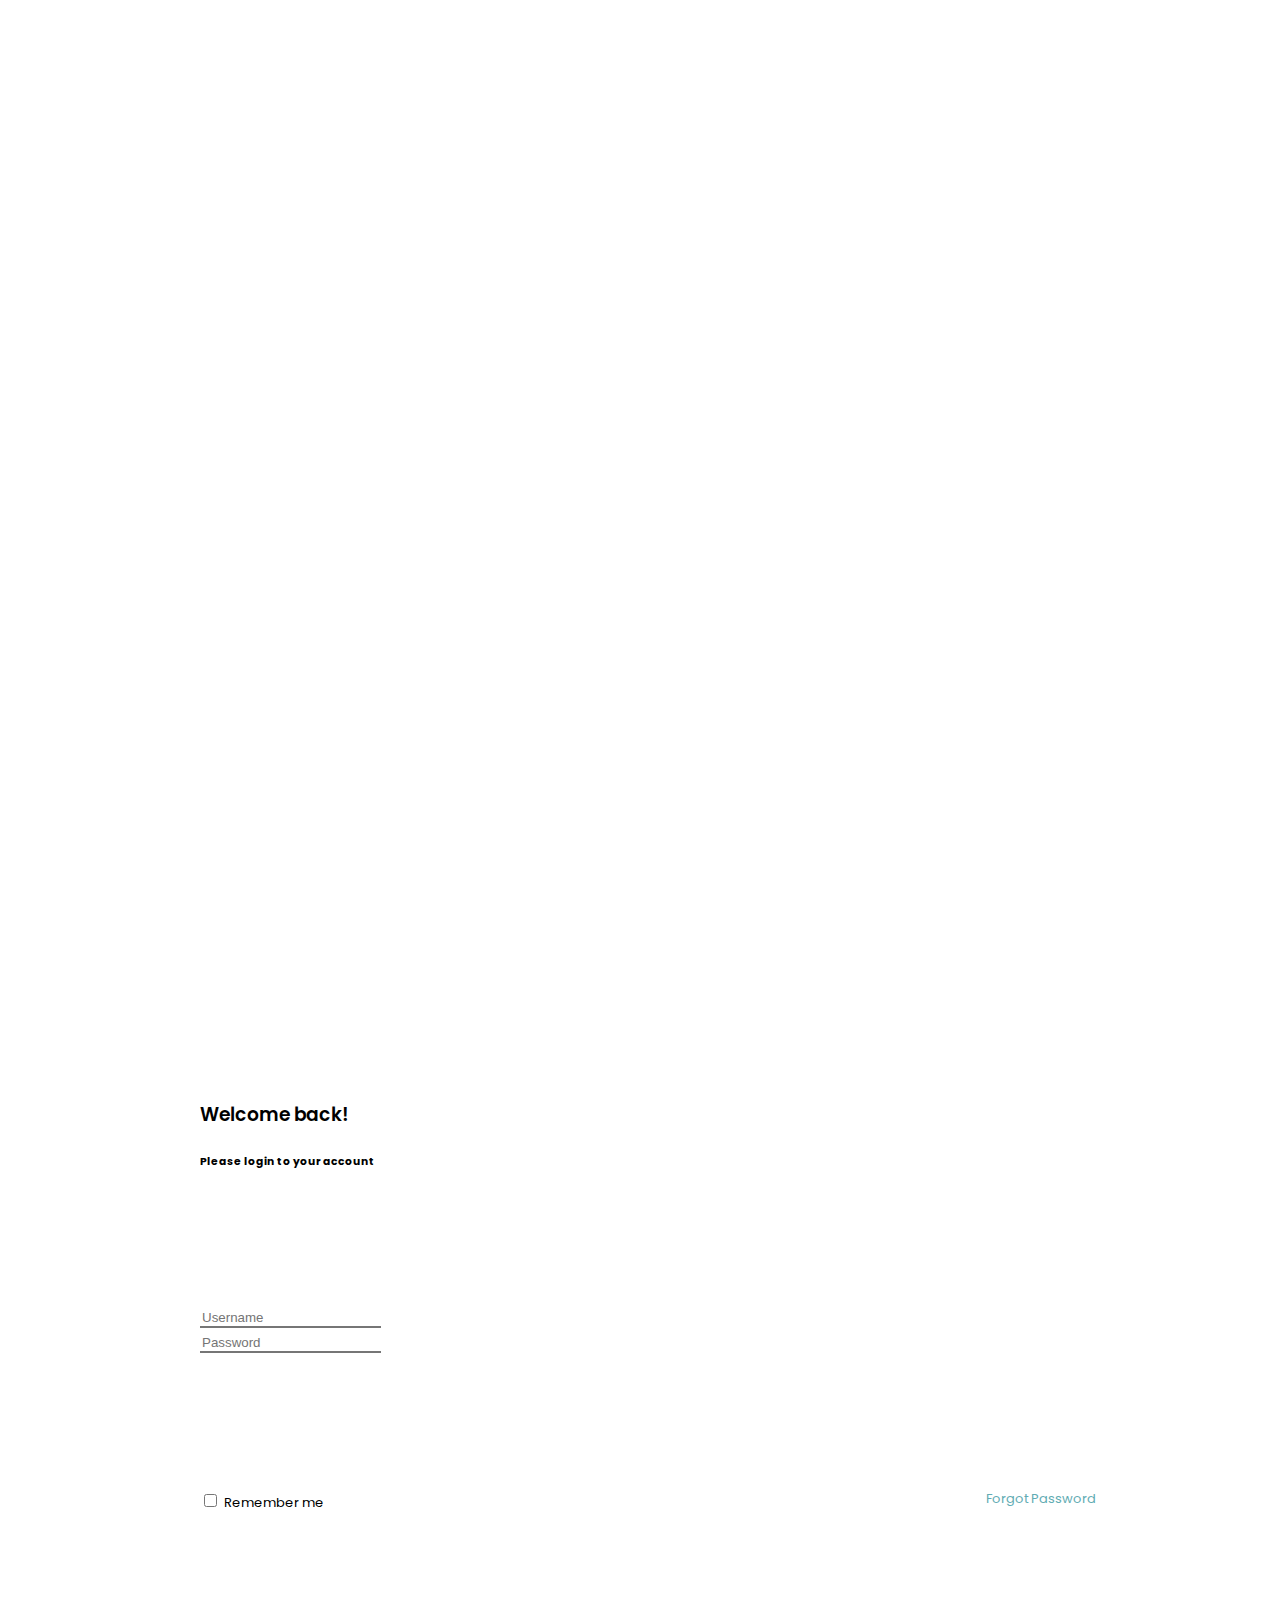
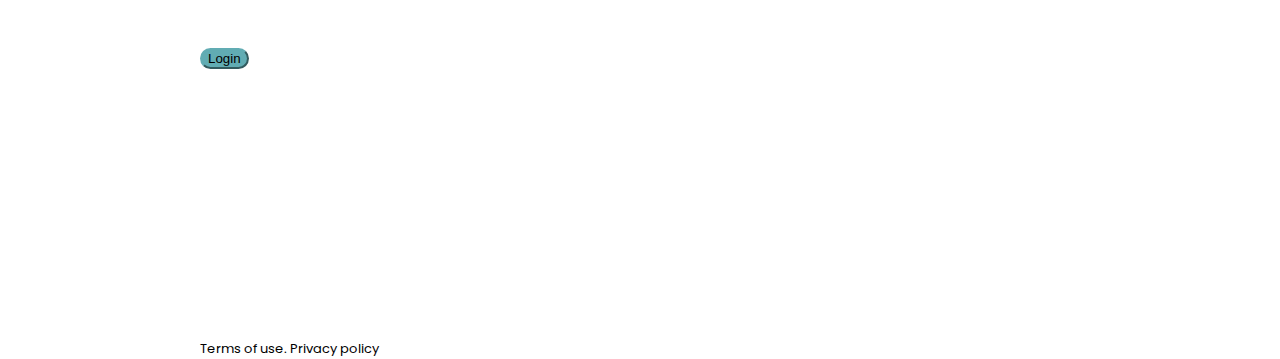
<file: index.html>
<!DOCTYPE html>
<html>
<head>
	<meta charset="utf-8">
	<meta http-equiv="X-UA-Compatible" content="IE=edge">
	<meta name="viewport" content="width=device-width, initial-scale=1">
	<title></title>
	<link href="https://fonts.googleapis.com/css2?family=Poppins:wght@100;200;400&display=swap" rel="stylesheet">
	<link href="https://cdn.jsdelivr.net/npm/bootstrap@5.1.0/dist/css/bootstrap.min.css" rel="stylesheet" integrity="sha384-KyZXEAg3QhqLMpG8r+8fhAXLRk2vvoC2f3B09zVXn8CA5QIVfZOJ3BCsw2P0p/We" crossorigin="anonymous">
	<link rel="stylesheet" type="text/css" href="style.css">
</head>
<body>
		
	<div class="container-fluid">
		<div class="row">
    		<div class="image col-md-7"></div>
    		<div class="col-md-5">
    			<div class="text-center side-margin">
      				<h3>Welcome back!</h3>
      				<h6>Please login to your account</h6>
      				<form class="common-margin extra-margin">
  						<div class="mb-3">
    						<input type="text" class="form-control" placeholder="Username" name="username">
    					</div>
  						<div class="mb-3">
    						<input type="password" class="form-control" placeholder="Password" name="password">
  						</div>
  						<div class="common-margin">
  						<div style="float: left;" class="mb-3 form-check arrange">
    						<input type="checkbox" class="form-check-input">
    						<label class="form-check-label small-fonts">Remember me</label>
  						</div>
  						<a href="" class="arrange small-fonts reset-link">Forgot Password</a>
  						</div><br>
						<a href="records.html"><button type="button" class="btn btn-primary w-100 common-margin">Login</button></a>
					</form>
					<p class="small-fonts">Terms of use. Privacy policy</p>
				</div>
    		</div>
  		</div>
  	</div>
</body>
</html>
</file>
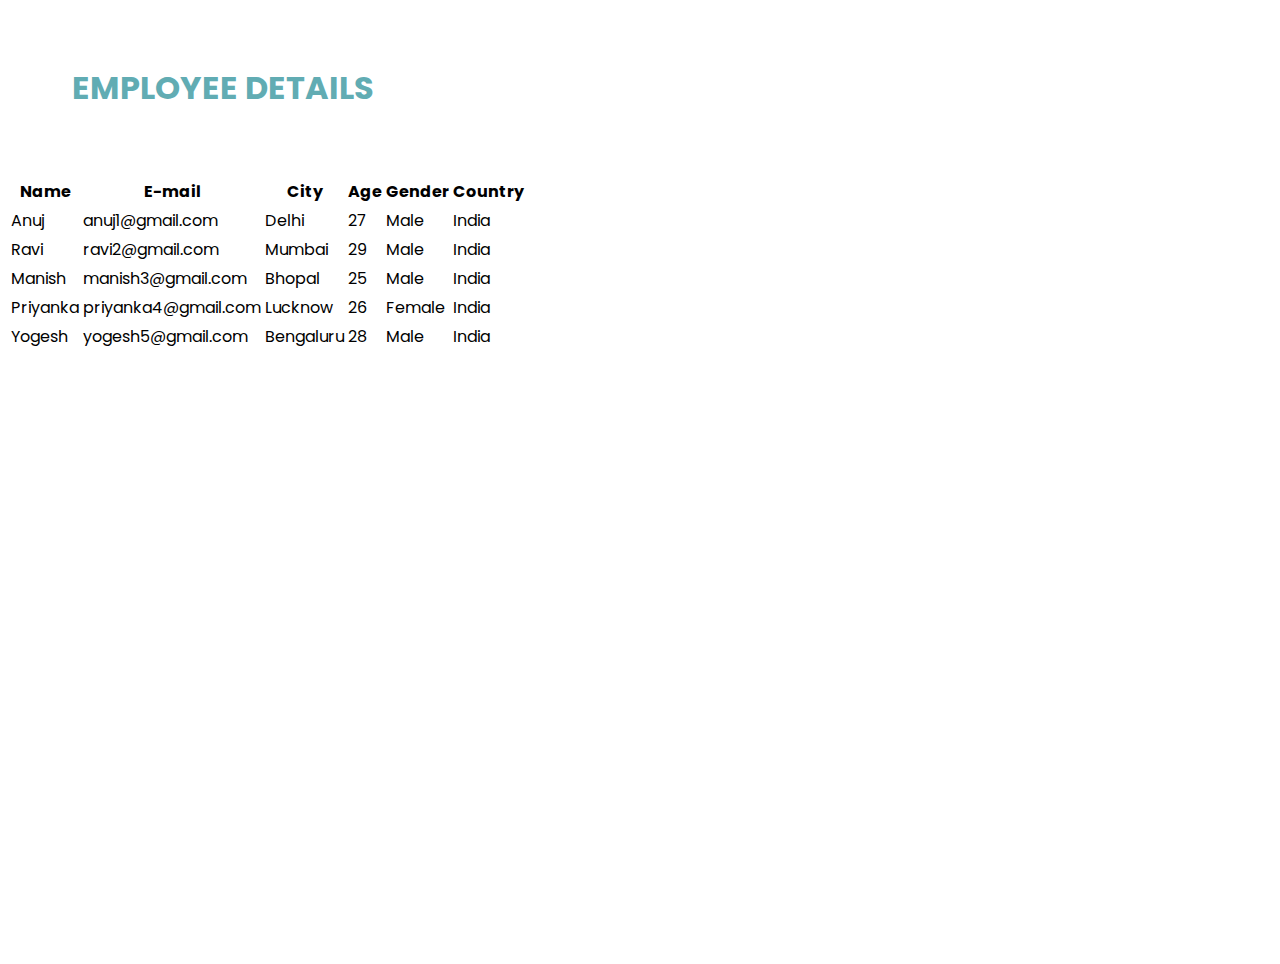
<file: records.html>
<!DOCTYPE html>
<html>
<head>
	<meta charset="utf-8">
	<meta http-equiv="X-UA-Compatible" content="IE=edge">
	<meta name="viewport" content="width=device-width, initial-scale=1">
	<title></title>
	<link href="https://fonts.googleapis.com/css2?family=Poppins:wght@100;200;400&display=swap" rel="stylesheet">
	<link href="https://cdn.jsdelivr.net/npm/bootstrap@5.1.0/dist/css/bootstrap.min.css" rel="stylesheet" integrity="sha384-KyZXEAg3QhqLMpG8r+8fhAXLRk2vvoC2f3B09zVXn8CA5QIVfZOJ3BCsw2P0p/We" crossorigin="anonymous">
	<link rel="stylesheet" type="text/css" href="style.css">
</head>
<body>
	<div class="container">
		<div class="row">
			<div class="col-md-12 text-center">
				<h1>EMPLOYEE DETAILS</h1>
				<table class="table table-hover">
					<thead class="table-light">
					 <tr>
						<th scope="col">Name</th>
						<th scope="col">E-mail</th>
						<th scope="col">City</th>
						<th scope="col">Age</th> 
						<th scope="col">Gender</th>
						<th scope="col">Country</th>
					 </tr>
					</thead>
					<tbody>
					  <tr>
						<td>Anuj</td>
						<td>anuj1@gmail.com</td>
						<td>Delhi</td>
						<td>27</td>
						<td>Male</td>
						<td>India</td>
					   </tr>
					   <tr>
						<td>Ravi</td>
						<td>ravi2@gmail.com</td>
						<td>Mumbai</td>
						<td>29</td>
						<td>Male</td>
						<td>India</td>
					   </tr>
					   <tr>
						<td>Manish</td>
						<td>manish3@gmail.com</td>
						<td>Bhopal</td>
						<td>25</td>
						<td>Male</td>
						<td>India</td>
					   </tr>
				       <tr>
						<td>Priyanka</td>
						<td>priyanka4@gmail.com</td>
						<td>Lucknow</td>
						<td>26</td>
						<td>Female</td>
						<td>India</td>
					   </tr>
					   <tr>
						<td>Yogesh</td>
						<td>yogesh5@gmail.com</td>
						<td>Bengaluru</td>
						<td>28</td>
						<td>Male</td>
						<td>India</td>
					   </tr>
					</tbody>
				</table>
			</div>
		</div>
	</div>
</body>
</html>
</file>
<file: style.css>
body,
html {
  width: 100%;
  height: 100%;
  font-family: 'Poppins', sans-serif;
}


.image {
  background: url(https://images.unsplash.com/photo-1507525428034-b723cf961d3e?ixid=MnwxMjA3fDB8MHxwaG90by1wYWdlfHx8fGVufDB8fHx8&ixlib=rb-1.2.1&auto=format&fit=crop&w=1506&q=80) no-repeat center center;
  background-size: cover;
  height: 100vh;
}


.side-margin {
  margin-top: 15%;
  margin-left: 15%;
  margin-right: 15%;
}


h3 {
  font-weight: 600;
  margin-top: 15%;
}


h1 {
  color: #61acb3;
  margin: 5%;
}


.form-control {
  border-top-style: hidden;
  border-right-style: hidden;
  border-left-style: hidden;
}


.common-margin {
  margin-top: 15%;
}


.arrange {
  display: inline-block;
}


.reset-link {
  float: right;
  text-decoration: none;
  color: #61acb3;
}


.reset-link:hover {
  color: #61acb3;
}


.small-fonts {
  font-size: small;
}


.btn {
  border-radius: 200px;
  background-color: #61acb3;
  border-color: #61acb3;
}


.btn:hover {
  background-color: #61acb3;
  border-color: #61acb3; 
}


.extra-margin {
  margin-bottom: 30%;
}


@media (max-width: 768px) {
  .image {
    height: 50vh;
  }
}
</file>
